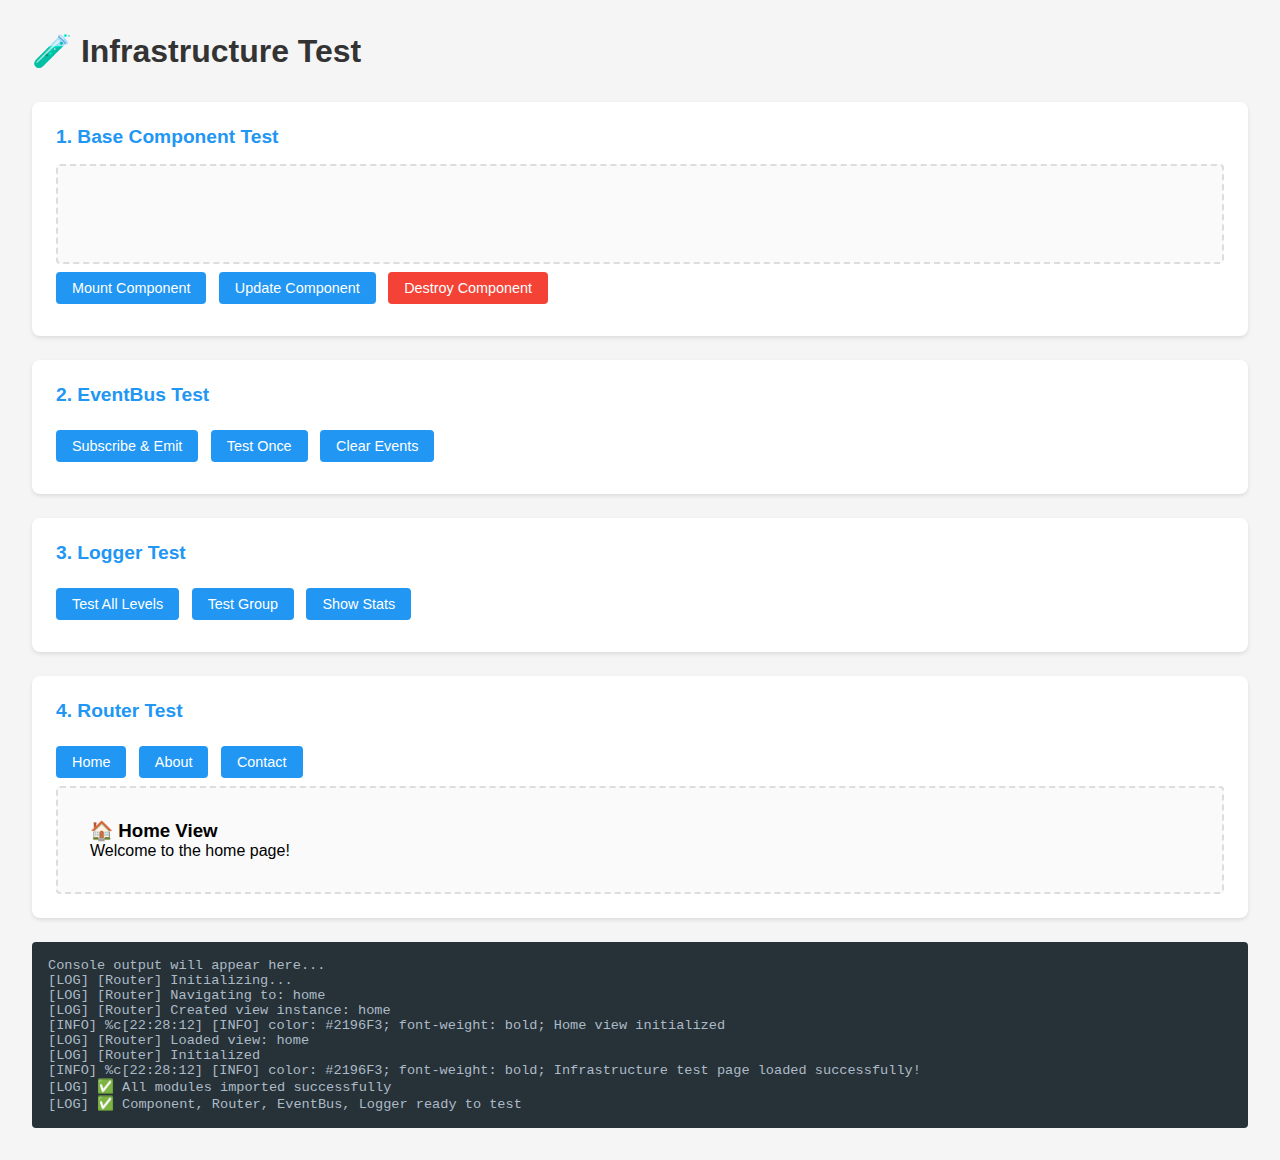
<file: test-infrastructure.html>
<!DOCTYPE html>
<html lang="ko">
<head>
  <meta charset="UTF-8">
  <meta name="viewport" content="width=device-width, initial-scale=1.0">
  <title>Infrastructure Test - Nanal</title>
  <style>
    * {
      margin: 0;
      padding: 0;
      box-sizing: border-box;
    }

    body {
      font-family: -apple-system, BlinkMacSystemFont, 'Segoe UI', sans-serif;
      padding: 2rem;
      background: #f5f5f5;
    }

    h1 {
      margin-bottom: 2rem;
      color: #333;
    }

    .test-section {
      background: white;
      padding: 1.5rem;
      margin-bottom: 1.5rem;
      border-radius: 8px;
      box-shadow: 0 2px 4px rgba(0,0,0,0.1);
    }

    .test-section h2 {
      margin-bottom: 1rem;
      color: #2196F3;
      font-size: 1.2rem;
    }

    .test-container {
      border: 2px dashed #ddd;
      padding: 1rem;
      min-height: 100px;
      border-radius: 4px;
      background: #fafafa;
    }

    button {
      background: #2196F3;
      color: white;
      border: none;
      padding: 0.5rem 1rem;
      border-radius: 4px;
      cursor: pointer;
      margin: 0.5rem 0.5rem 0.5rem 0;
      font-size: 0.9rem;
    }

    button:hover {
      background: #1976D2;
    }

    button.danger {
      background: #F44336;
    }

    button.danger:hover {
      background: #D32F2F;
    }

    .status {
      padding: 0.5rem;
      margin: 0.5rem 0;
      border-radius: 4px;
      font-family: monospace;
      font-size: 0.9rem;
    }

    .status.success {
      background: #E8F5E9;
      color: #2E7D32;
    }

    .status.error {
      background: #FFEBEE;
      color: #C62828;
    }

    .status.info {
      background: #E3F2FD;
      color: #1565C0;
    }

    .console-output {
      background: #263238;
      color: #ADBAC7;
      padding: 1rem;
      border-radius: 4px;
      font-family: 'Courier New', monospace;
      font-size: 0.85rem;
      max-height: 300px;
      overflow-y: auto;
      margin-top: 1rem;
    }
  </style>
</head>
<body>
  <h1>🧪 Infrastructure Test</h1>

  <!-- Component Test -->
  <section class="test-section">
    <h2>1. Base Component Test</h2>
    <div id="component-test" class="test-container"></div>
    <button onclick="testComponent()">Mount Component</button>
    <button onclick="updateComponent()">Update Component</button>
    <button onclick="destroyComponent()" class="danger">Destroy Component</button>
    <div id="component-status"></div>
  </section>

  <!-- EventBus Test -->
  <section class="test-section">
    <h2>2. EventBus Test</h2>
    <button onclick="testEventBus()">Subscribe & Emit</button>
    <button onclick="testEventBusOnce()">Test Once</button>
    <button onclick="clearEventBus()">Clear Events</button>
    <div id="eventbus-status"></div>
  </section>

  <!-- Logger Test -->
  <section class="test-section">
    <h2>3. Logger Test</h2>
    <button onclick="testLogger()">Test All Levels</button>
    <button onclick="testLoggerGroup()">Test Group</button>
    <button onclick="testLoggerStats()">Show Stats</button>
    <div id="logger-status"></div>
  </section>

  <!-- Router Test -->
  <section class="test-section">
    <h2>4. Router Test</h2>
    <button onclick="navigateHome()">Home</button>
    <button onclick="navigateAbout()">About</button>
    <button onclick="navigateContact()">Contact</button>
    <div id="router-container" class="test-container"></div>
    <div id="router-status"></div>
  </section>

  <div class="console-output" id="console-output">
    Console output will appear here...
  </div>

  <script type="module">
    // Import infrastructure
    import { Component } from './js/components/base/Component.js';
    import { Router } from './js/core/Router.js';
    import { EventBus } from './js/core/EventBus.js';
    import { Logger } from './js/core/Logger.js';

    // Make available globally for testing
    window.Component = Component;
    window.Router = Router;
    window.EventBus = EventBus;
    window.Logger = Logger;

    // Console output capture
    const consoleOutput = document.getElementById('console-output');
    const originalLog = console.log;
    const originalInfo = console.info;
    const originalWarn = console.warn;
    const originalError = console.error;

    function addToConsoleOutput(type, ...args) {
      const line = document.createElement('div');
      line.textContent = `[${type}] ${args.join(' ')}`;
      consoleOutput.appendChild(line);
      consoleOutput.scrollTop = consoleOutput.scrollHeight;
    }

    console.log = (...args) => {
      originalLog(...args);
      addToConsoleOutput('LOG', ...args);
    };

    console.info = (...args) => {
      originalInfo(...args);
      addToConsoleOutput('INFO', ...args);
    };

    console.warn = (...args) => {
      originalWarn(...args);
      addToConsoleOutput('WARN', ...args);
    };

    console.error = (...args) => {
      originalError(...args);
      addToConsoleOutput('ERROR', ...args);
    };

    // Test Component
    class TestComponent extends Component {
      constructor(containerId, options) {
        super(containerId, options);
        this.clickCount = 0;
      }

      template() {
        return `
          <div style="padding: 1rem;">
            <h3>Test Component</h3>
            <p>Name: ${this.options.name || 'Unknown'}</p>
            <p>Click count: ${this.clickCount}</p>
            <button id="test-btn">Click Me</button>
          </div>
        `;
      }

      setupEventListeners() {
        const btn = this.$('#test-btn');
        if (btn) {
          this.addEventListener(btn, 'click', () => {
            this.clickCount++;
            this.render();
            this.setupEventListeners();
            Logger.info('Button clicked', { count: this.clickCount });
          });
        }
      }
    }

    window.testComponentInstance = null;

    window.testComponent = () => {
      try {
        window.testComponentInstance = new TestComponent('component-test', {
          name: 'Hello World'
        });
        window.testComponentInstance.mount();
        showStatus('component-status', 'Component mounted successfully!', 'success');
      } catch (error) {
        showStatus('component-status', `Error: ${error.message}`, 'error');
      }
    };

    window.updateComponent = () => {
      if (window.testComponentInstance) {
        window.testComponentInstance.update({ name: 'Updated Name' });
        showStatus('component-status', 'Component updated!', 'success');
      } else {
        showStatus('component-status', 'Mount component first!', 'error');
      }
    };

    window.destroyComponent = () => {
      if (window.testComponentInstance) {
        window.testComponentInstance.destroy();
        window.testComponentInstance = null;
        showStatus('component-status', 'Component destroyed!', 'success');
      } else {
        showStatus('component-status', 'No component to destroy!', 'error');
      }
    };

    // Test EventBus
    window.testEventBus = () => {
      let receivedData = null;

      EventBus.on('test:event', (data) => {
        receivedData = data;
        Logger.info('EventBus received:', data);
      });

      EventBus.emit('test:event', { message: 'Hello EventBus!' });

      if (receivedData) {
        showStatus('eventbus-status', `Event received: ${receivedData.message}`, 'success');
      } else {
        showStatus('eventbus-status', 'Event not received!', 'error');
      }
    };

    window.testEventBusOnce = () => {
      let count = 0;

      EventBus.once('test:once', () => {
        count++;
        Logger.info('Once event fired', { count });
      });

      EventBus.emit('test:once');
      EventBus.emit('test:once');
      EventBus.emit('test:once');

      showStatus('eventbus-status', `Once event fired ${count} time(s) (should be 1)`, count === 1 ? 'success' : 'error');
    };

    window.clearEventBus = () => {
      EventBus.clear();
      showStatus('eventbus-status', 'All events cleared!', 'info');
    };

    // Test Logger
    window.testLogger = () => {
      Logger.debug('This is a debug message', { debug: true });
      Logger.info('This is an info message', { info: true });
      Logger.warn('This is a warning message', { warn: true });
      Logger.error('This is an error message', { error: true });
      showStatus('logger-status', 'Check console for log output!', 'info');
    };

    window.testLoggerGroup = () => {
      Logger.group('Test Group');
      Logger.info('Message 1');
      Logger.info('Message 2');
      Logger.info('Message 3');
      Logger.groupEnd();
      showStatus('logger-status', 'Group logged! Check console.', 'info');
    };

    window.testLoggerStats = () => {
      Logger.printStats();
      showStatus('logger-status', 'Stats printed to console!', 'info');
    };

    // Test Router
    class HomeView {
      render() {
        return '<div style="padding: 1rem;"><h3>🏠 Home View</h3><p>Welcome to the home page!</p></div>';
      }
      init() {
        Logger.info('Home view initialized');
      }
      destroy() {
        Logger.info('Home view destroyed');
      }
    }

    class AboutView {
      render() {
        return '<div style="padding: 1rem;"><h3>ℹ️ About View</h3><p>This is the about page.</p></div>';
      }
      init() {
        Logger.info('About view initialized');
      }
      destroy() {
        Logger.info('About view destroyed');
      }
    }

    class ContactView {
      render() {
        return '<div style="padding: 1rem;"><h3>📧 Contact View</h3><p>Contact us here!</p></div>';
      }
      init() {
        Logger.info('Contact view initialized');
      }
      destroy() {
        Logger.info('Contact view destroyed');
      }
    }

    const router = new Router({
      home: HomeView,
      about: AboutView,
      contact: ContactView
    }, 'home', 'router-container');

    router.init();

    window.navigateHome = () => {
      router.navigateTo('home');
      showStatus('router-status', 'Navigated to Home', 'success');
    };

    window.navigateAbout = () => {
      router.navigateTo('about');
      showStatus('router-status', 'Navigated to About', 'success');
    };

    window.navigateContact = () => {
      router.navigateTo('contact');
      showStatus('router-status', 'Navigated to Contact', 'success');
    };

    // Helper function
    function showStatus(elementId, message, type) {
      const element = document.getElementById(elementId);
      element.innerHTML = `<div class="status ${type}">${message}</div>`;
    }

    // Initial log
    Logger.info('Infrastructure test page loaded successfully!');
    console.log('✅ All modules imported successfully');
    console.log('✅ Component, Router, EventBus, Logger ready to test');
  </script>
</body>
</html>
</file>
